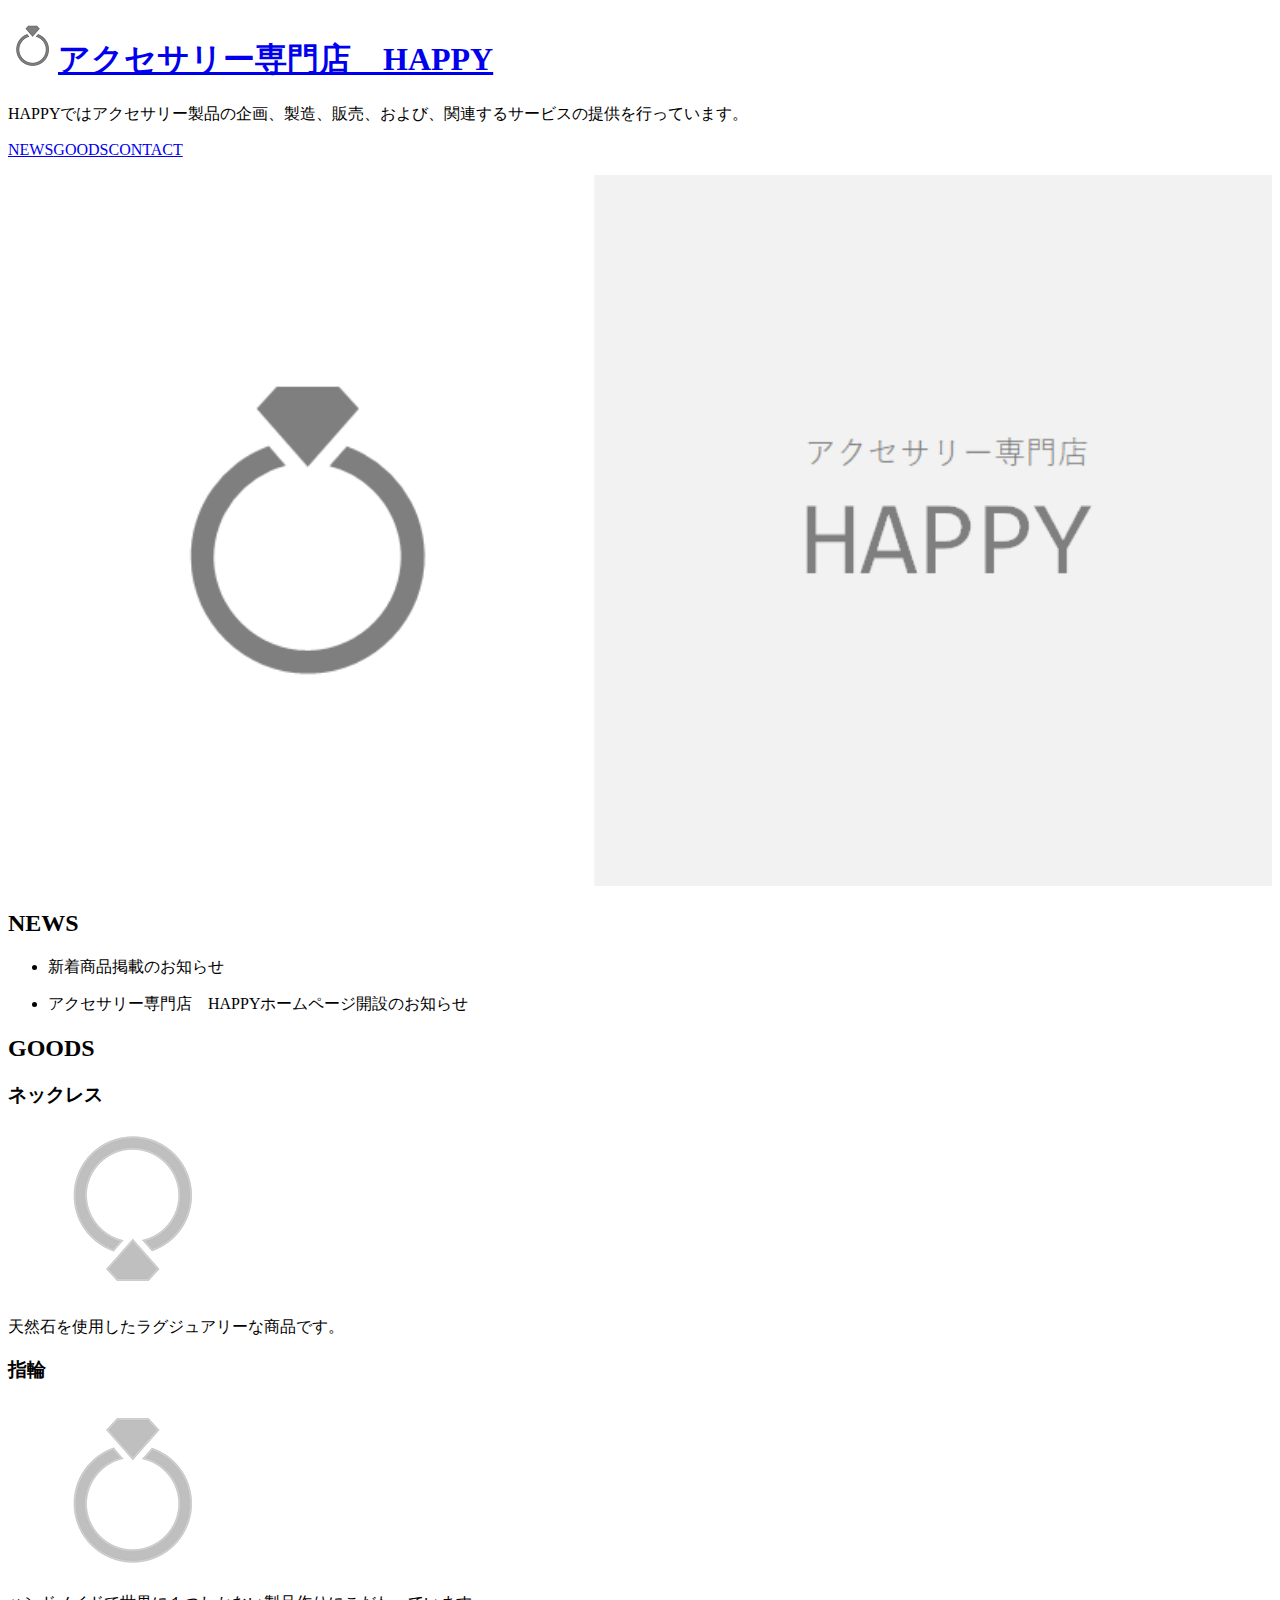
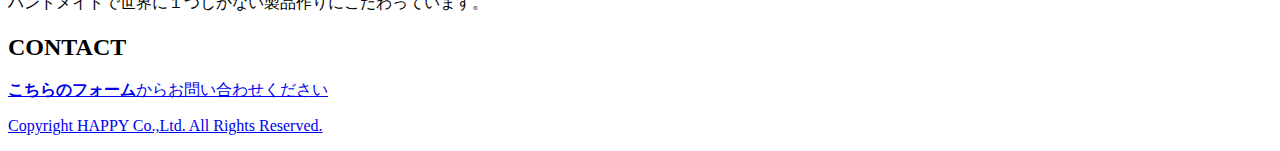
<file: ex2/index.html>
<!DOCTYPE html>
<html lang="ja-jp">
<head>
    <meta charset="UTF-8">
    <title>アクセサリー専門店　HAPPY</title>
</head>
<body>
    <div id="content">
        <header id="header">
            <h1>
              <!--(1)index.htmlへのリンク追加--><!--(2)icon.pngの画像表示-->
              <a href="index.html"><img src="img/icon.png">アクセサリー専門店　HAPPY</a>
            </h1>
            <p>HAPPYではアクセサリー製品の企画、製造、販売、および、関連するサービスの提供を行っています。</p>
            <nav id="menu">
                <p>
                  <!--(3)index.htmlページの各id箇所へのリンク追加-->
                  <a href="index.html#news">NEWS</a><a href="index.html#goods">GOODS</a><a href="index.html#contact">CONTACT</a>
                </p>
            </nav>
        </header>
        <main>
            <!--(4)main.pngの画像表示　幅を100%に指定する-->
            <img src="img/main.png" alt="" width="100%">
            <section id="news">
                <h2>NEWS</h2>
                <!--(5)２つのニュースを番号なしリストにする-->
                  <ul>
                      <li>
                          <p>新着商品掲載のお知らせ</p>
                      </li>
                      <li>
                          <p>アクセサリー専門店　HAPPYホームページ開設のお知らせ</p>
                      </li>
                  </ul>
            </section>
            <section id="goods">
                <h2>GOODS</h2>
                <h3>ネックレス</h3>
                 <!--(6)goodsフォルダのnecklace.pngの画像表示をする-->
                 <img src="img/goods/necklace.png" alt="">
                <p>天然石を使用したラグジュアリーな商品です。</p>
                <h3>指輪</h3>
                 <!--(7)goodsフォルダのring.pngの画像表示をする-->
                 <img src="img/goods/ring.png" alt="">
                <p>ハンドメイドで世界に１つしかない製品作りにこだわっています。</p>
            </section>
            <section id="contact">
                <h2>CONTACT</h2>
                <p>
                  <!--(8)contact.htmlへのリンク追加-->
                  <a href="contact.html">
                  <strong>こちらのフォーム</strong>からお問い合わせください
                </p>
            </section>
        </main>
        <footer id="footer">
            <p>Copyright HAPPY Co.,Ltd. All Rights Reserved.</p>
        </footer>
    </div>
</body>
</html>
</file>
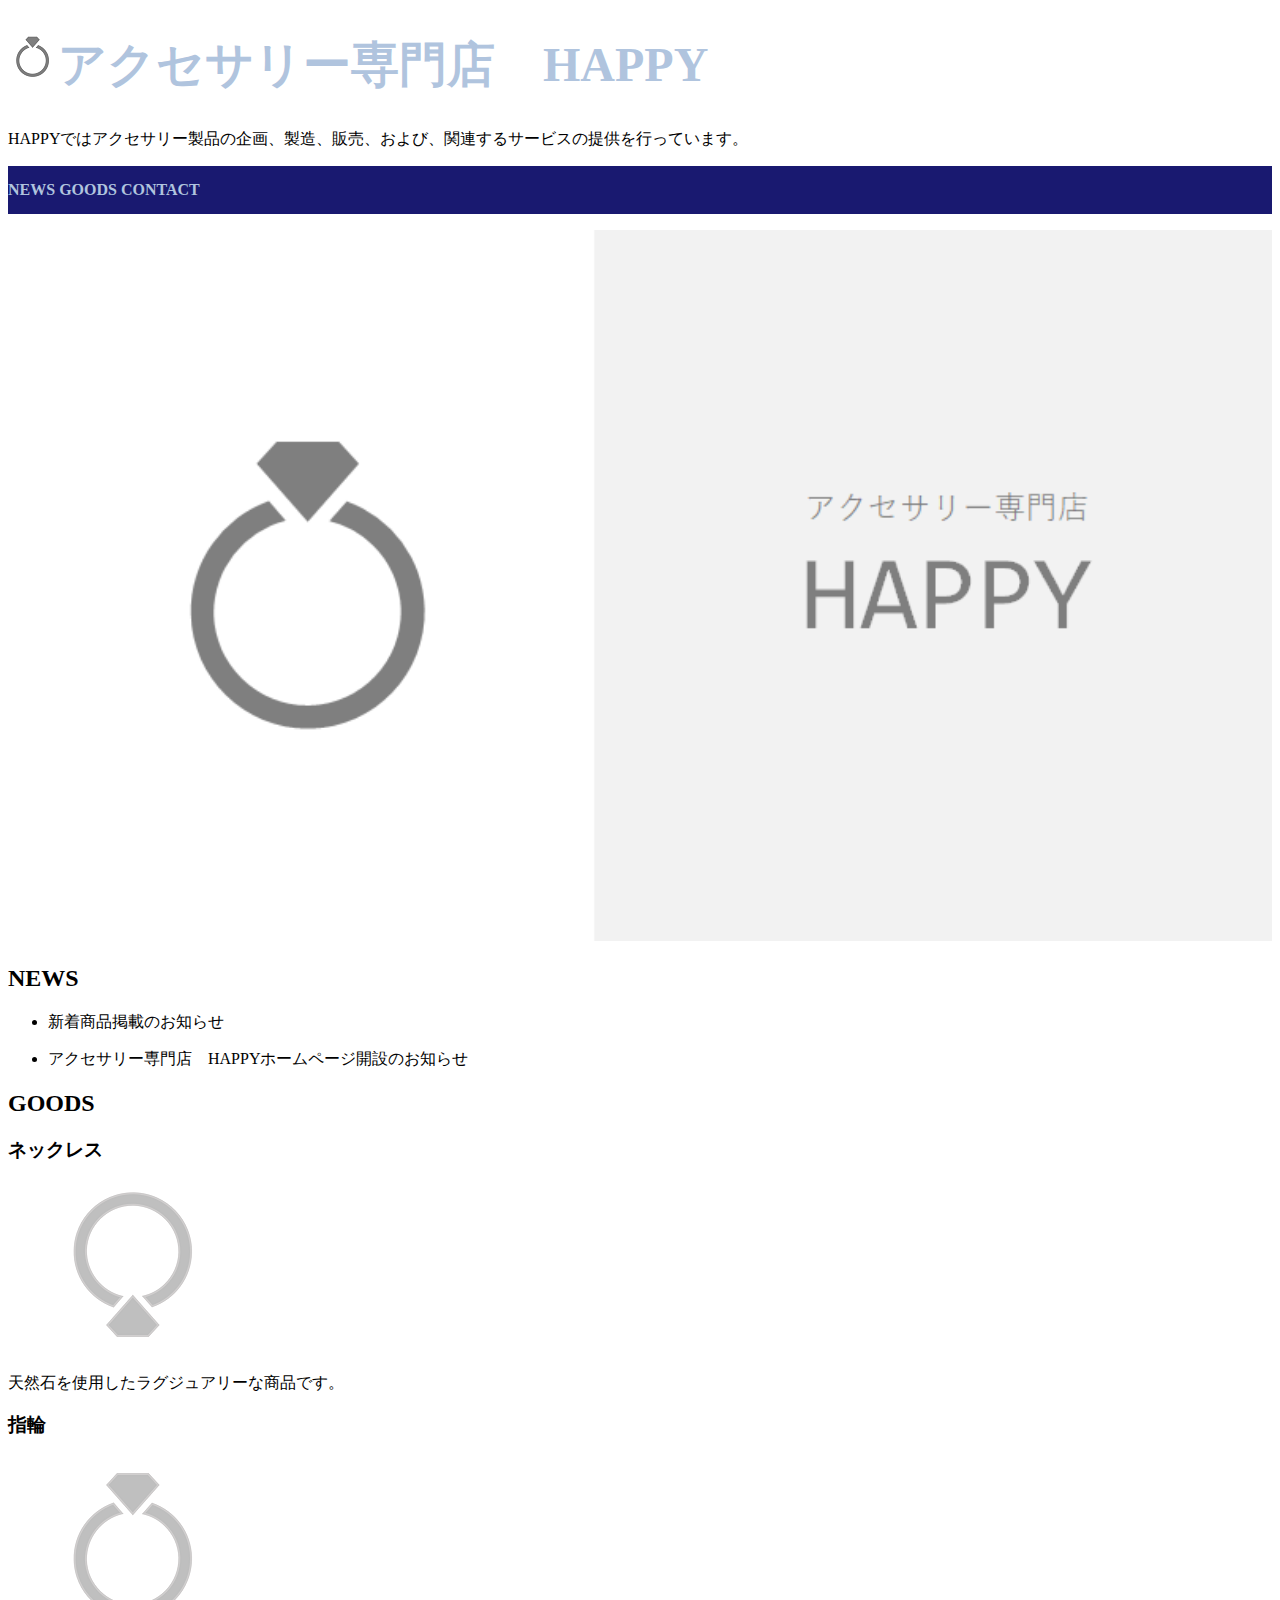
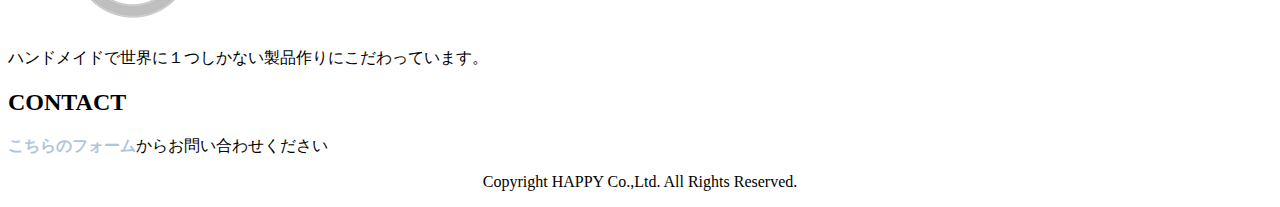
<file: ex3/index.html>
<!DOCTYPE html>
<html lang="ja">

<head>
    <meta charset="UTF-8">
    <title>アクセサリー専門店　HAPPY</title>
    <link rel="stylesheet" href="css/style.css">
</head>

<body>
    <div id="content">
        <header id="header">
            <h1><a href="index.html"><img src="img/icon.png">アクセサリー専門店　HAPPY</a></h1>
            <p>HAPPYではアクセサリー製品の企画、製造、販売、および、関連するサービスの提供を行っています。</p>
            <nav id="menu">
                <p><a href="index.html#news">NEWS</a> <a href="index.html#goods">GOODS</a> <a
                        href="index.html#contact">CONTACT</a> </p>
            </nav>
        </header>
        <main>
            <img src="img/main.png" width="100%">
            <section id="news">
                <h2>NEWS</h2>
                <ul>
                    <li>
                        <p>新着商品掲載のお知らせ</p>
                    </li>
                    <li>
                        <p>アクセサリー専門店　HAPPYホームページ開設のお知らせ</p>
                    </li>
                </ul>
            </section>
            <section id="goods">
                <h2>GOODS</h2>
                <h3>ネックレス</h3>
                <img src="img/goods/necklace.png">
                <p>天然石を使用したラグジュアリーな商品です。</p>
                <h3>指輪</h3>
                <img src="img/goods/ring.png">
                <p>ハンドメイドで世界に１つしかない製品作りにこだわっています。</p>
            </section>
            <section id="contact">
                <h2>CONTACT</h2>
                <p><a href="contact.html"><strong>こちらのフォーム</strong></a>からお問い合わせください</p>
            </section>
        </main>
        <footer id="footer" class="center">
            <p>Copyright HAPPY Co.,Ltd. All Rights Reserved.</p>
        </footer>
    </div>

</body>

</html>
</file>
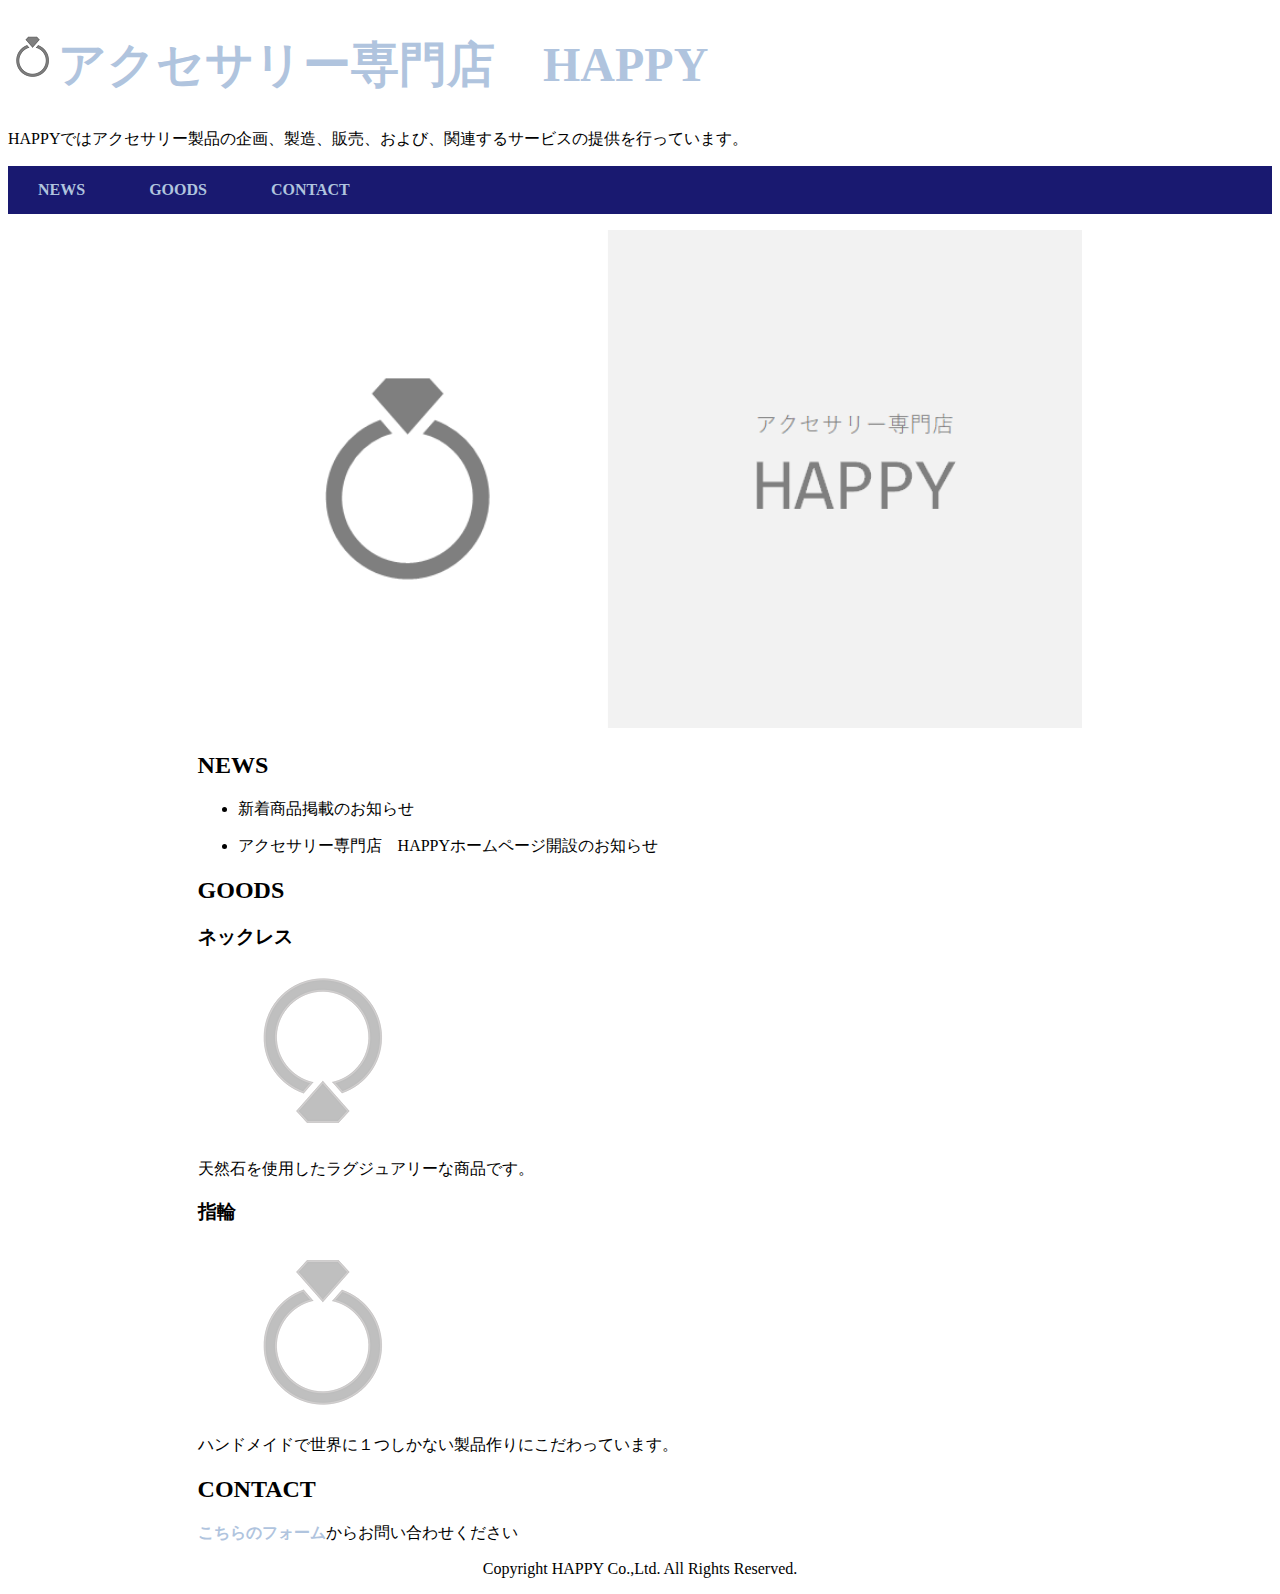
<file: ex4/index.html>
<!DOCTYPE html>
<html lang="ja">

<head>
    <meta charset="UTF-8">
    <title>アクセサリー専門店　HAPPY</title>
    <link rel="stylesheet" href="css/style.css">
</head>

<body>
    <div id="content">
        <header id="header">
            <h1><a href="index.html"><img src="img/icon.png">アクセサリー専門店　HAPPY</a></h1>
            <p>HAPPYではアクセサリー製品の企画、製造、販売、および、関連するサービスの提供を行っています。</p>
            <nav id="menu">
                <p><a href="index.html#news">NEWS</a> <a href="index.html#goods">GOODS</a> <a
                        href="index.html#contact">CONTACT</a> </p>
            </nav>
        </header>
        <main>
            <img src="img/main.png" width="100%">
            <section id="news">
                <h2>NEWS</h2>
                <ul>
                    <li>
                        <p>新着商品掲載のお知らせ</p>
                    </li>
                    <li>
                        <p>アクセサリー専門店　HAPPYホームページ開設のお知らせ</p>
                    </li>
                </ul>
            </section>
            <section id="goods">
                <h2>GOODS</h2>
                <h3>ネックレス</h3>
                <img src="img/goods/necklace.png">
                <p>天然石を使用したラグジュアリーな商品です。</p>
                <h3>指輪</h3>
                <img src="img/goods/ring.png">
                <p>ハンドメイドで世界に１つしかない製品作りにこだわっています。</p>
            </section>
            <section id="contact">
                <h2>CONTACT</h2>
                <p><a href="contact.html"><strong>こちらのフォーム</strong></a>からお問い合わせください</p>
            </section>
        </main>
        <footer id="footer">
            <p>Copyright HAPPY Co.,Ltd. All Rights Reserved.</p>
        </footer>
    </div>

</body>

</html>
</file>
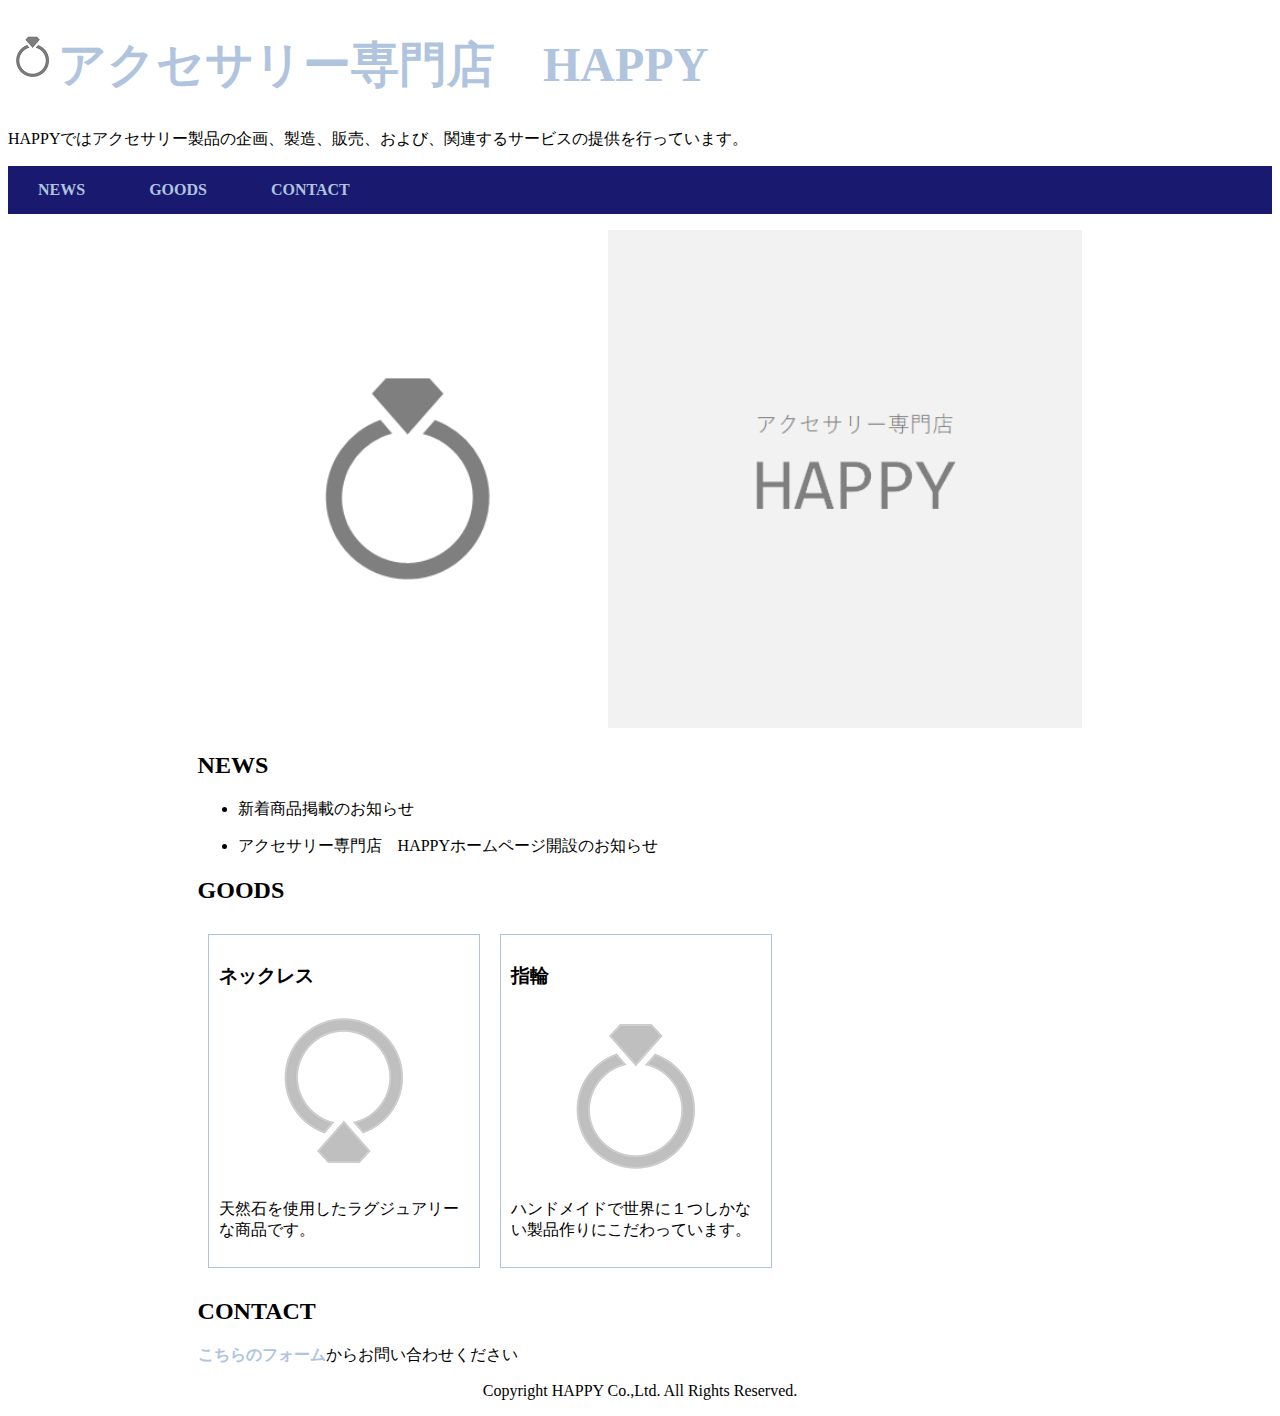
<file: ex5/index.html>
<!DOCTYPE html>
<html lang="ja">

<head>
    <meta charset="UTF-8">
    <title>アクセサリー専門店　HAPPY</title>
    <link rel="stylesheet" href="css/style.css">
    <meta name="viewport" content="width=device-width,initial-scale=1">
</head>

<body>
    <div id="content">
        <header id="header">
            <h1><a href="index.html"><img src="img/icon.png">アクセサリー専門店　HAPPY</a></h1>
            <p>HAPPYではアクセサリー製品の企画、製造、販売、および、関連するサービスの提供を行っています。</p>
            <nav id="menu">
                <p><a href="index.html#news">NEWS</a> <a href="index.html#goods">GOODS</a> <a
                        href="index.html#contact">CONTACT</a> </p>
            </nav>
        </header>
        <main>
            <img src="img/main.png" width="100%">
            <section id="news">
                <h2>NEWS</h2>
                <ul>
                    <li>
                        <p>新着商品掲載のお知らせ</p>
                    </li>
                    <li>
                        <p>アクセサリー専門店　HAPPYホームページ開設のお知らせ</p>
                    </li>
                </ul>
            </section>
            <section id="goods">
                <h2>GOODS</h2>
                <div class="goods-list">
                    <div class="goods-item">
                        <h3>ネックレス</h3>
                        <img src="img/goods/necklace.png">
                        <p>天然石を使用したラグジュアリーな商品です。</p>
                    </div>
                    <div class="goods-item">
                        <h3>指輪</h3>
                        <img src="img/goods/ring.png">
                        <p>ハンドメイドで世界に１つしかない製品作りにこだわっています。</p>
                    </div>
                    
                </div>
                
            </section>
            <section id="contact">
                <h2>CONTACT</h2>
                <p><a href="contact.html"><strong>こちらのフォーム</strong></a>からお問い合わせください</p>
            </section>
        </main>
        <footer id="footer">
            <p>Copyright HAPPY Co.,Ltd. All Rights Reserved.</p>
        </footer>
    </div>

</body>

</html>
</file>
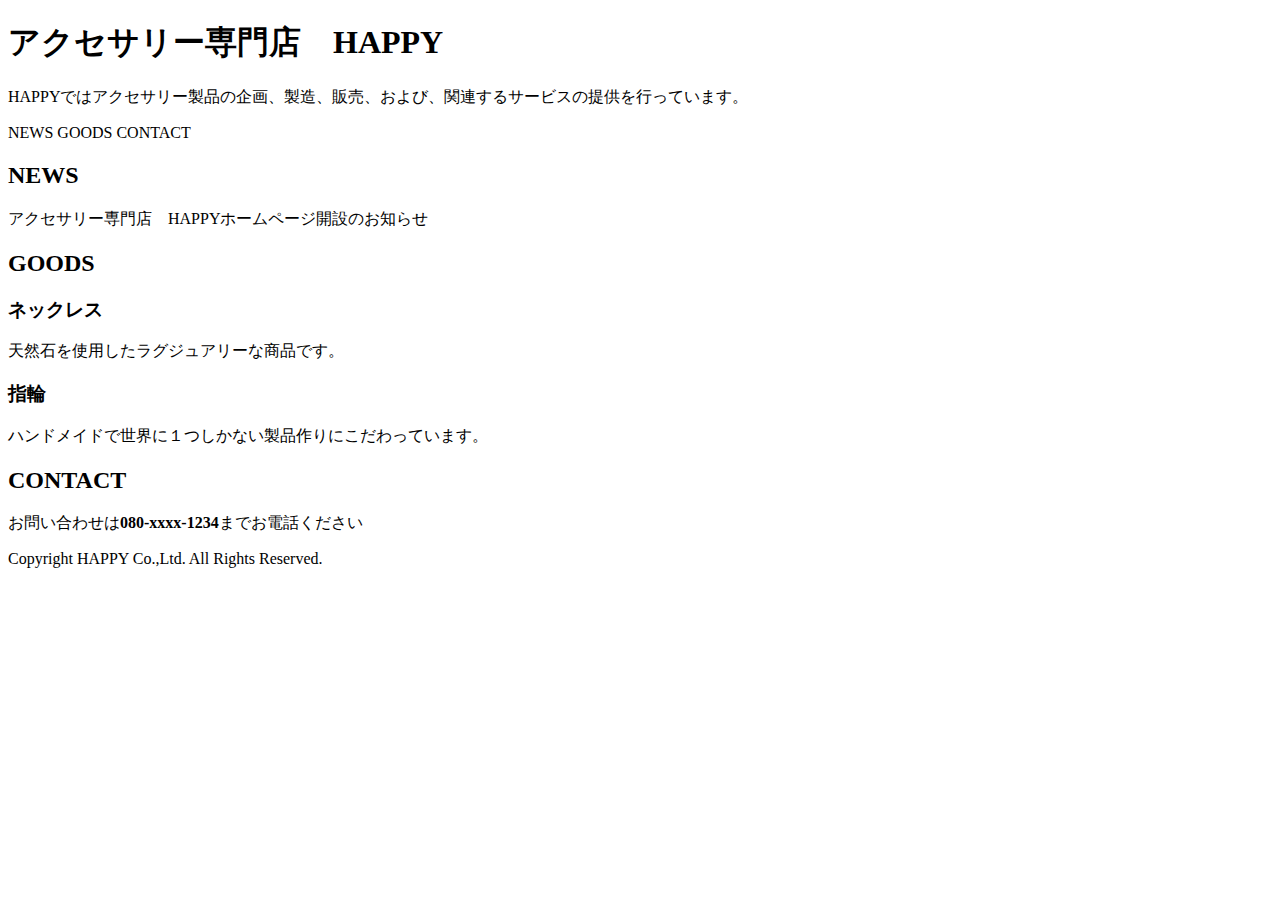
<file: ex1/ex1.html>
<!DOCTYPE html>
<html lang="ja">
<head>
    <meta charset="UTF-8">
    <title>アクセサリー専門店　HAPPY</title>
</head>

<body>
    <div id="content">
        <header id="header">
            <h1>アクセサリー専門店　HAPPY</h1>
            <p>HAPPYではアクセサリー製品の企画、製造、販売、および、関連するサービスの提供を行っています。</p>
            <nav id="menu">
                <p>NEWS GOODS CONTACT</p>
            </nav>
        </header>
        <main id="main">
            <section id="news">
                <h2>NEWS</h2>
                <p>アクセサリー専門店　HAPPYホームページ開設のお知らせ</p>
            </section>
            <section id="goods">
                <h2>GOODS</h2>
                <h3>ネックレス</h3>
                <p>天然石を使用したラグジュアリーな商品です。</p>
                <h3>指輪</h3>
                <p>ハンドメイドで世界に１つしかない製品作りにこだわっています。</p>
            </section>
            <section id="contact">
                <h2>CONTACT</h2>
                <p>お問い合わせは<strong>080-xxxx-1234</strong>までお電話ください</p>
            </section>
        </main>
        <footer id="footer">
            <p>Copyright HAPPY Co.,Ltd. All Rights Reserved.</p>
        </footer>
    </div>
</body>
</html>
</file>
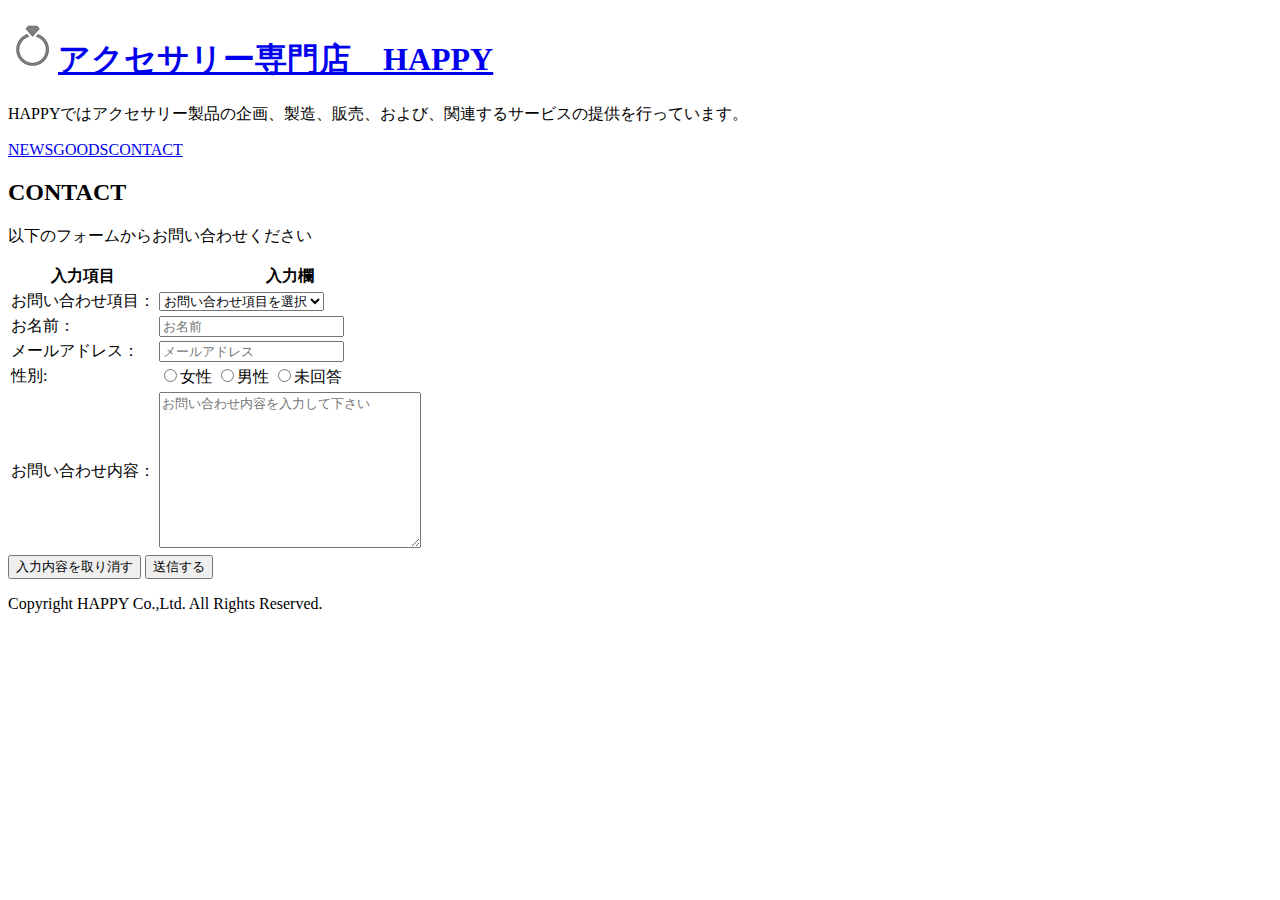
<file: ex2/contact.html>
<!DOCTYPE html>
<html lang="ja">

<head>
    <meta charset="UTF-8">
    <title>アクセサリー専門店　HAPPY</title>
</head>

<body>
    <div id="content">

            <!--(1)index.htmlの<header>～</header>内をコピーする-->
            <header id="header">
                <h1>
                  <!--(1)index.htmlへのリンク追加--><!--(2)icon.pngの画像表示-->
                  <a href="index.html"><img src="img/icon.png">アクセサリー専門店　HAPPY</a>
                </h1>
                <p>HAPPYではアクセサリー製品の企画、製造、販売、および、関連するサービスの提供を行っています。</p>
                <nav id="menu">
                    <p>
                      <!--(3)index.htmlページの各id箇所へのリンク追加-->
                      <a href="index.html#news">NEWS</a><a href="index.html#goods">GOODS</a><a href="index.html#contact">CONTACT</a>
                    </p>
                </nav>
            </header>

        <main>
            <section id="contact">
                <h2>CONTACT</h2>
                <p>以下のフォームからお問い合わせください</p>
                <!--(2)formタグをaction=""、method="POST"で開始する-->
                <form action="" method="POST">
                <!--(3)formタグの中にtableタグを開始する-->
                <table>
                <!--(4)trタグを定義し、thタグで「入力項目」と「入力欄」をそれぞれ見出しにする-->
                  <tr>
                    <th>入力項目</th>
                    <th>入力欄</th>
                  </tr>
                <!--(5)trタグを定義し、tdタグで「お問い合わせ項目：」を囲い、もう１つのtdタグ内にselectタグをname="category"で記述し、「お問い合わせ項目を選択」「商品について」「注文について」「その他」をそれぞれoptionタグで囲う-->
                  <tr>
                    <td>
                      <label>お問い合わせ項目：</label>
                    </td>
                    <td>
                      <select name="category">
                      <option value="">お問い合わせ項目を選択</option>
                      <option value="product">商品について</option>
                      <option value="order">注文について</option>
                      <option value="other">その他</option>
                      </select>
                    </td>
                  </tr>
                <!--(6)trタグを定義し、tdタグで「お名前：」を囲い、もう１つのtdタグ内にinputタグでテキストボックスを作成する。idとnameには"name"を指定し、placeholderには"お名前"と記載する。必須項目とする。-->
                  <tr>
                    <td>
                      <label for="name">お名前：</label>
                    </td>
                    <td>
                      <input id="name" type="text" name="name" placeholder="お名前" required>
                    </td>
                  </tr>
                <!--(7)trタグを定義し、tdタグで「メールアドレス：」を囲い、もう１つのtdタグ内にinputタグでメールアドレス入力用のテキストボックスを作成する。idとnameには"email"を指定し、placeholderには"メールアドレス"と記載する。必須項目とする。-->
                  <tr>
                    <td>
                      <label for="email">メールアドレス：</label>
                    </td>
                    <td>
                      <input id="email" type="email" name="email" placeholder="メールアドレス" required>
                    </td>
                  </tr>
                <!--(8)trタグを定義し、tdタグで「性別：」を囲い、もう１つのtdタグ内にinputタグでラジオボタンを３つ作成する。nameにはgenderを指定し、idは女性の場合は"gender-female"、男性の場合は"gender-male"、未回答の場合は"gender-ex"とする。-->
                <tr>
                  <td>
                    <label for="gender">性別:</label>
                  </td>
                  <td>
                    <input id="gender-female" type="radio" name="gender"><label for="gender-female">女性</label>
                    <input id="gender-male" type="radio" name="gender"><label for="gender-male">男性</label>
                    <input id="gender-ex" type="radio" name="gender"><label for="gender-ex">未回答</label>
                  </td>
                </tr>
                <!--(9)trタグを定義し、tdタグで「お問い合わせ内容：」を囲い、もう１つのtdタグ内にテキストエリアを作成する。高さを10、幅を30に指定する。placeholderには"お問い合わせ内容を入力してください"と記述する。必須項目とする。-->
                  <tr>
                    <td>
                      <label for="comment">お問い合わせ内容：</label>
                    </td>
                    <td>
                      <textarea id="comment" rows="10" cols="30" placeholder="お問い合わせ内容を入力して下さい" required></textarea>
                    </td>
                  </tr>
              <!--(10)tableタグを終了する-->
              </table>
              <!--(11)リセットボタンを作成する。valueには"入力内容を取り消す"と記述する-->
              <input type="reset" value="入力内容を取り消す">
                <!--(12)送信ボタンを作成する。valueには"送信する"と記述する-->
                <input type="submit" value="送信する">
                <!--(13)formタグを終了する-->
              </form>


            </section>
        </main>
        <footer id="footer">
            <p>Copyright HAPPY Co.,Ltd. All Rights Reserved.</p>
        </footer>
    </div>
</body>

</html>
</file>
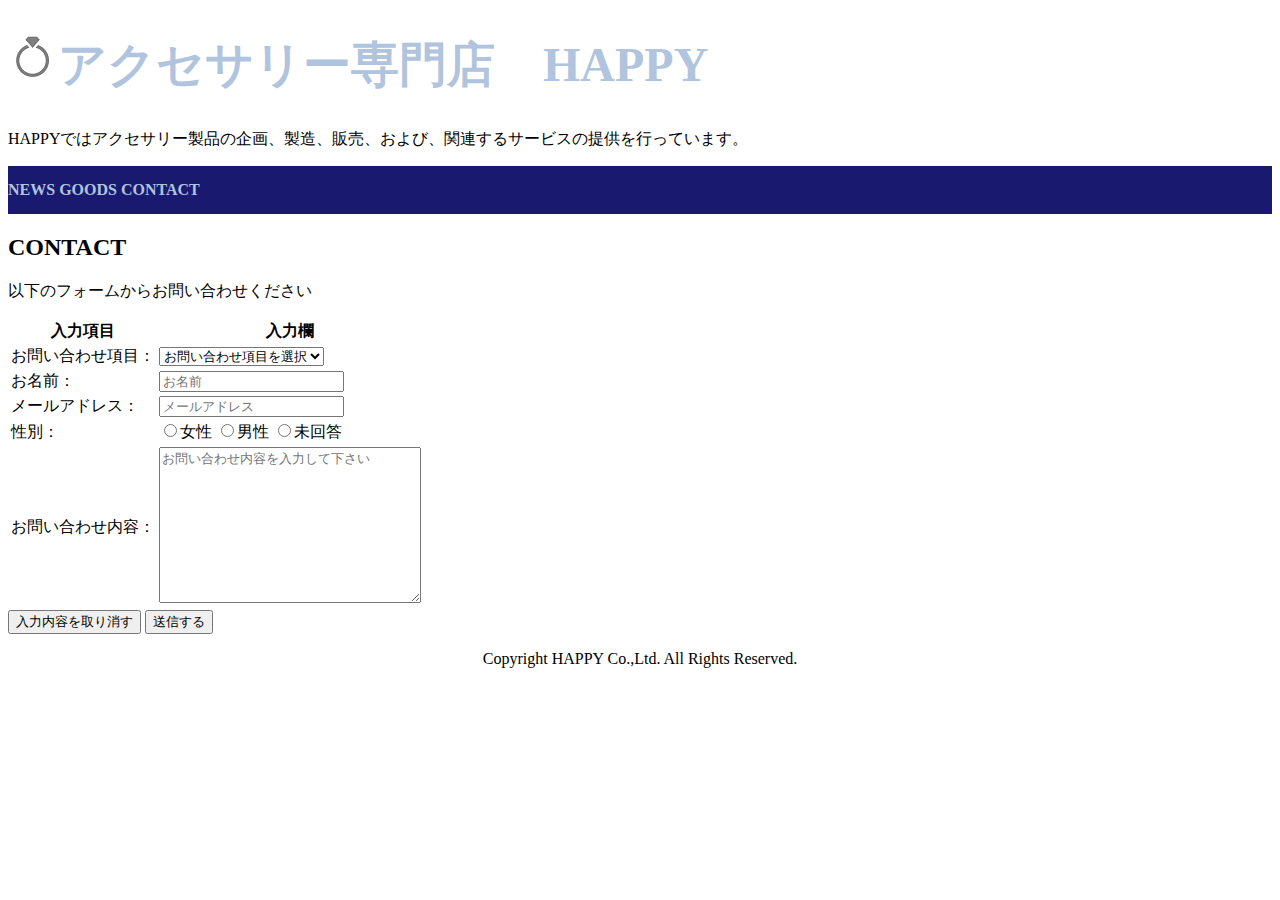
<file: ex3/contact.html>
<!DOCTYPE html>
<html lang="ja">
<head>
    <meta charset="UTF-8">
    <title>アクセサリー専門店　HAPPY</title>
    <link rel="stylesheet" href="css/style.css">
</head>
<body>
    <div id="content">
        <header id="header">
            <h1><a href="index.html"><img src="img/icon.png">アクセサリー専門店　HAPPY</a></h1>
            <p>HAPPYではアクセサリー製品の企画、製造、販売、および、関連するサービスの提供を行っています。</p>
            <nav id="menu">
                <p><a href="index.html#news">NEWS</a> <a href="index.html#goods">GOODS</a> <a href="index.html#contact">CONTACT</a> </p>
            </nav>
        </header>
        <main>
            <section id="contact">
                <h2>CONTACT</h2>
                <p>以下のフォームからお問い合わせください</p>
                <form action="" method="POST">
                    <table>
                        <tr>
                            <th>入力項目</th>
                            <th>入力欄</th>
                        </tr>
                        <tr>
                            <td>
                                <label>お問い合わせ項目：</label>
                            </td>
                            <td>
                                <select name="category">
                                    <option value="">お問い合わせ項目を選択</option>
                                    <option value="product">商品について</option>
                                    <option value="order">注文について</option>
                                    <option value="other">その他</option>
                                </select>
                            </td>
                        </tr>
                        <tr>
                            <td>
                                <label for="name">お名前：</label>
                            </td>
                            <td>
                                <input id="name" type="text" name="name" placeholder="お名前" required>
                            </td>
                        </tr>
                        <tr>
                            <td>
                                <label for="email">メールアドレス：</label>
                            </td>
                            <td>
                                <input id="email" type="email" name="email" placeholder="メールアドレス" required>
                            </td>
                        </tr>
                        <tr>
                            <td>
                                <label for="gender">性別：</label>
                            </td>
                            <td>
                                <input id="gender-female" type="radio" name="gender"><label
                                    for="gender-female">女性</label>
                                <input id="gender-male" type="radio" name="gender"><label for="gender-male">男性</label>
                                <input id="gender-ex" type="radio" name="gender"><label for="gender-ex">未回答</label>
                            </td>
                        </tr>
                        <tr>
                            <td>
                                <label for="comment">お問い合わせ内容：</label>
                            </td>
                            <td>
                                <textarea id="comment" rows="10" cols="30" placeholder="お問い合わせ内容を入力して下さい" required></textarea>
                            </td>
                        </tr>
                    </table>
                    <input type="reset" value="入力内容を取り消す">
                    <input type="submit" value="送信する">
                </form>
            </section>
        </main>
        <footer id="footer" class="center">
            <p>Copyright HAPPY Co.,Ltd. All Rights Reserved.</p>
        </footer>
    </div>
</body>
</html>
</file>
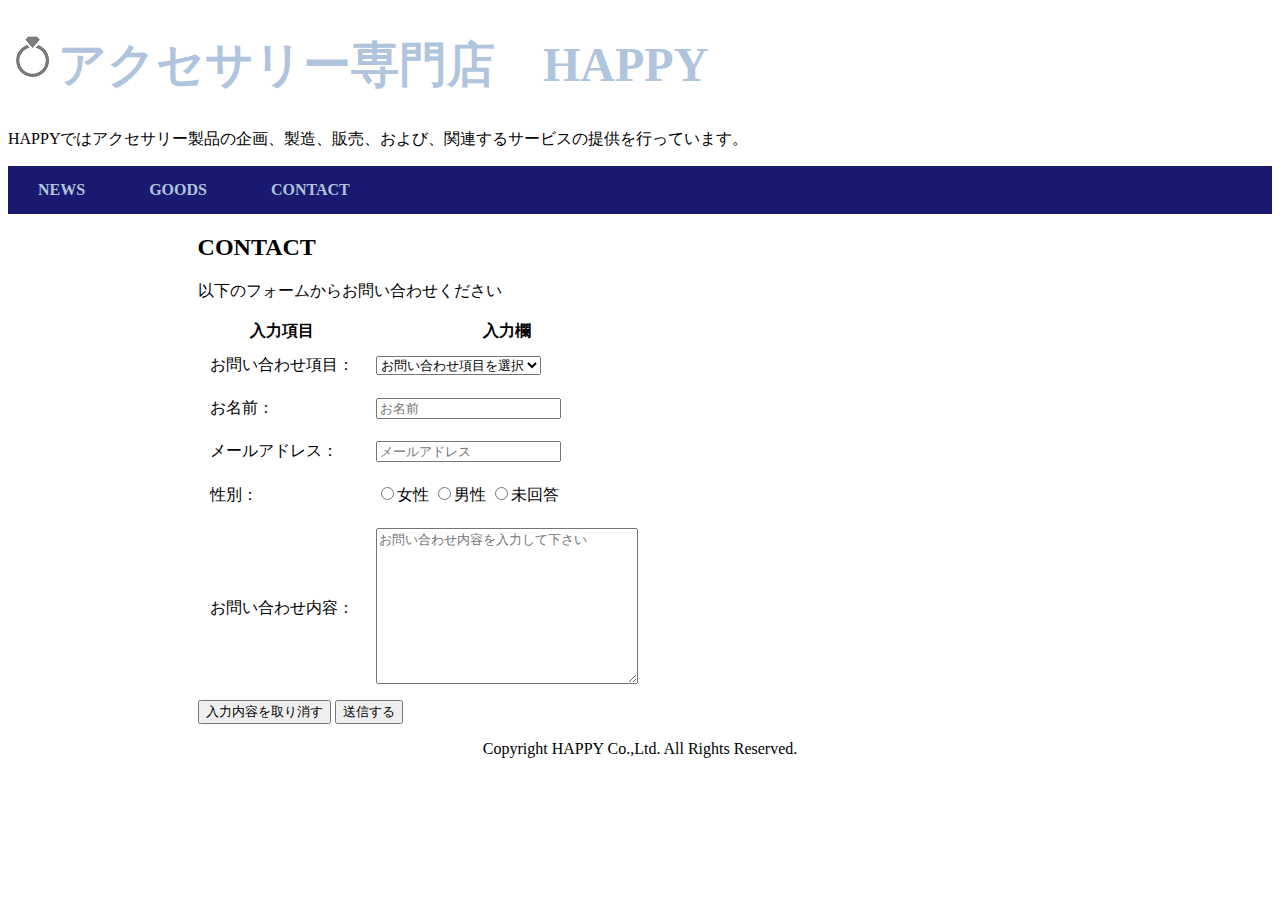
<file: ex4/contact.html>
<!DOCTYPE html>
<html lang="ja">

<head>
    <meta charset="UTF-8">
    <title>アクセサリー専門店　HAPPY</title>
    <link rel="stylesheet" href="css/style.css">
</head>

<body>
    <div id="content">
        <header id="header">
            <h1><a href="index.html"><img src="img/icon.png">アクセサリー専門店　HAPPY</a></h1>
            <p>HAPPYではアクセサリー製品の企画、製造、販売、および、関連するサービスの提供を行っています。</p>
            <nav id="menu">
                <p><a href="index.html#news">NEWS</a> <a href="index.html#goods">GOODS</a> <a
                        href="index.html#contact">CONTACT</a> </p>
            </nav>
        </header>
        <main>
            <section id="contact">
                <h2>CONTACT</h2>
                <p>以下のフォームからお問い合わせください</p>

                <form action="" method="POST">
                    <table>
                        <tr>
                            <th>入力項目</th>
                            <th>入力欄</th>
                        </tr>
                        <tr>
                            <td>
                                <label>お問い合わせ項目：</label>
                            </td>
                            <td>
                                <select name="category">
                                    <option value="">お問い合わせ項目を選択</option>
                                    <option value="product">商品について</option>
                                    <option value="order">注文について</option>
                                    <option value="other">その他</option>
                                </select>
                            </td>
                        </tr>
                        <tr>
                            <td>
                                <label for="name">お名前：</label>
                            </td>
                            <td>
                                <input id="name" type="text" name="name" placeholder="お名前" required>
                            </td>
                        </tr>
                        <tr>
                            <td>
                                <label for="email">メールアドレス：</label>
                            </td>
                            <td>
                                <input id="email" type="email" name="email" placeholder="メールアドレス" required>
                            </td>
                        </tr>
                        <tr>
                            <td>
                                <label for="gender">性別：</label>
                            </td>
                            <td>
                                <input id="gender-female" type="radio" name="gender"><label
                                    for="gender-female">女性</label>
                                <input id="gender-male" type="radio" name="gender"><label for="gender-male">男性</label>
                                <input id="gender-ex" type="radio" name="gender"><label for="gender-ex">未回答</label>
                            </td>
                        </tr>
                        <tr>
                            <td>
                                <label for="comment">お問い合わせ内容：</label>
                            </td>
                            <td>
                                <textarea id="comment" rows="10" cols="30" placeholder="お問い合わせ内容を入力して下さい"
                                    required></textarea>
                            </td>
                        </tr>
                    </table>
                    <input type="reset" class="form-button" value="入力内容を取り消す">
                    <input type="submit" class="form-button" value="送信する">

                </form>

            </section>
        </main>
        <footer id="footer">
            <p>Copyright HAPPY Co.,Ltd. All Rights Reserved.</p>
        </footer>
    </div>
</body>

</html>
</file>
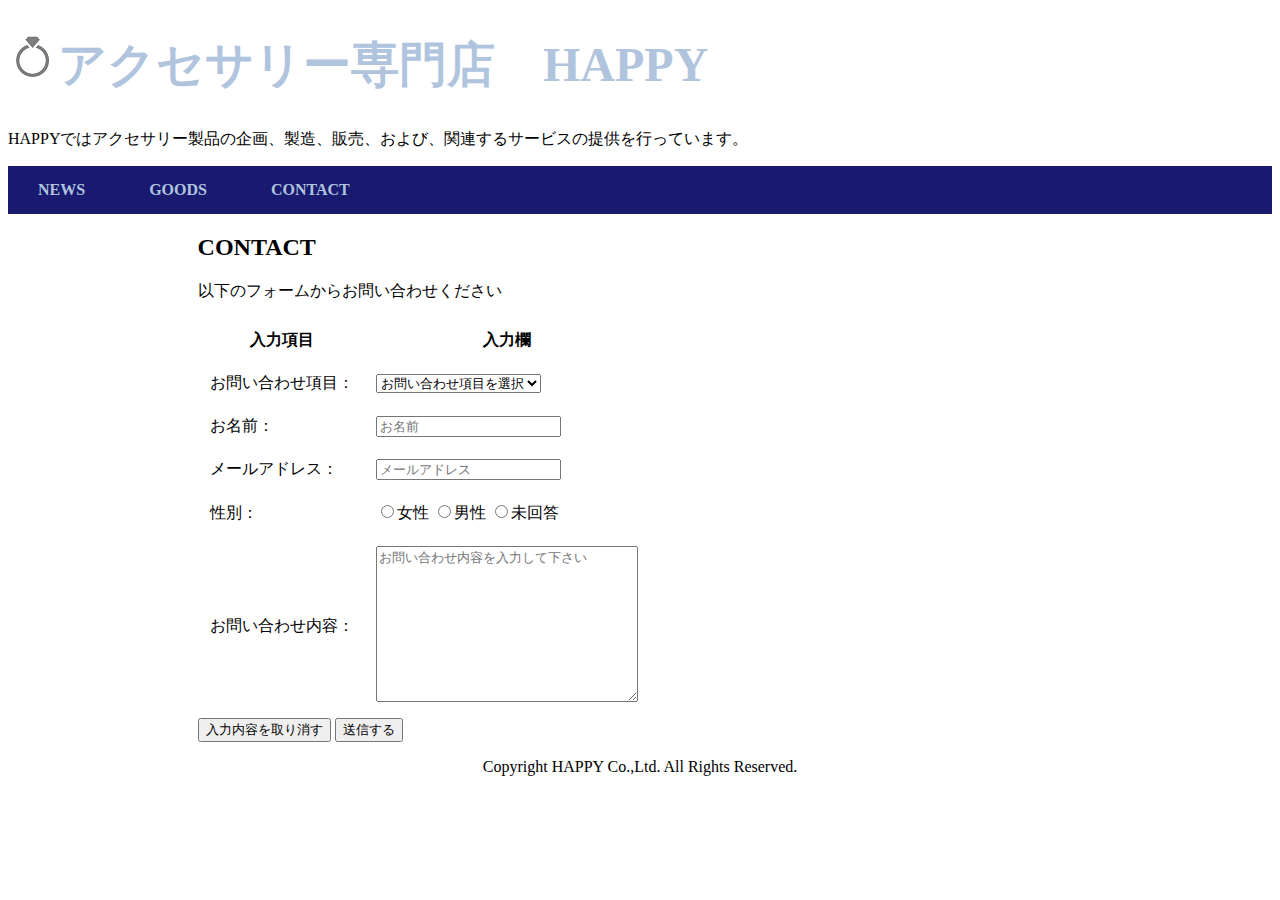
<file: ex6/contact.html>
<!DOCTYPE html>
<html lang="ja">

<head>
    <meta name="viewport" content="width=device-width,initial-scale=1">
    <meta charset="UTF-8">
    <title>アクセサリー専門店　HAPPY</title>
    <link href="https://cdn.jsdelivr.net/npm/bootstrap@5.0.2/dist/css/bootstrap.min.css" rel="stylesheet" integrity="sha384-EVSTQN3/azprG1Anm3QDgpJLIm9Nao0Yz1ztcQTwFspd3yD65VohhpuuCOmLASjC" crossorigin="anonymous">
    <link rel="stylesheet" href="css/style.css">
</head>

<body>
    <div id="content">
        <header id="header">
            <h1><a href="index.html"><img src="img/icon.png">アクセサリー専門店　HAPPY</a></h1>
            <p>HAPPYではアクセサリー製品の企画、製造、販売、および、関連するサービスの提供を行っています。</p>
            <nav id="menu">
                <p><a href="index.html#news">NEWS</a> <a href="index.html#goods">GOODS</a> <a
                        href="index.html#contact">CONTACT</a> </p>
            </nav>
        </header>
        <main>
            <section id="contact">
                <h2>CONTACT</h2>
                <p>以下のフォームからお問い合わせください</p>

                <form action="" method="POST">
                    <table>
                        <tr>
                            <th>入力項目</th>
                            <th>入力欄</th>
                        </tr>
                        <tr>
                            <td>
                                <label>お問い合わせ項目：</label>
                            </td>
                            <td>
                                
                                <select class="form-select" name="category">

                                    <option value="">お問い合わせ項目を選択</option>
                                    <option value="product">商品について</option>
                                    <option value="order">注文について</option>
                                    <option value="other">その他</option>
                                  </select>
                            </td>
                        </tr>
                        <tr>
                            <td>
                                <label for="name">お名前：</label>
                            </td>
                            <td>
                                <input id="name" class="form-control" type="text" name="name" placeholder="お名前" required>
                            </td>
                        </tr>
                        <tr>
                            <td>
                                <label for="email">メールアドレス：</label>
                            </td>
                            <td>
                                <input id="email" class="form-control" type="email" name="email" placeholder="メールアドレス" required>
                            </td>
                        </tr>
                        <tr>
                            <td>
                                <label for="gender">性別：</label>
                            </td>
                            <td>
                                <input id="gender-female" class="form-check-input" type="radio" name="gender"><label
                                    for="gender-female">女性</label>
                                <input id="gender-male" class="form-check-input" type="radio" name="gender"><label for="gender-male">男性</label>
                                <input id="gender-ex"  class="form-check-input" type="radio" name="gender"><label for="gender-ex">未回答</label>
                            </td>
                        </tr>
                        <tr>
                            <td>
                                <label for="comment">お問い合わせ内容：</label>
                            </td>
                            <td>
                                <textarea id="comment" class="form-control" rows="10" cols="30" placeholder="お問い合わせ内容を入力して下さい"
                                    required></textarea>
                            </td>
                        </tr>
                    </table>
                    <input type="reset" class="btn btn-outline-secondary" value="入力内容を取り消す">
                    <input type="submit" class="btn btn-secondary" value="送信する">

                </form>

            </section>
        </main>
        <footer id="footer">
            <p>Copyright HAPPY Co.,Ltd. All Rights Reserved.</p>
        </footer>
    </div>
</body>

</html>
</file>
<file: ex3/css/style.css>
body{
    font-family: serif;
}
h1{
    font-size:48px;
}
a{
    color:lightsteelblue;
    text-decoration-line: none;
}
#menu{
    background-color: midnightblue;
    line-height: 48px;
    font-weight: bold;
}
.center{
    text-align: center;
}
</file>
<file: ex4/css/style.css>
body{
    font-family: serif;
}
h1{
    font-size:48px;
}
a{
    color:lightsteelblue;
    text-decoration-line: none;
}
#menu{
    background-color: midnightblue;
    line-height: 48px;
    font-weight: bold;
}
#footer{
    text-align: center;
}
#menu a{
    margin: 30px;
}


main{
    width: 70%;
    margin: auto;
}

.form-button th,td {
    padding: 10px;
}
</file>
<file: ex5/css/style.css>
body{
    font-family: serif;
}
h1{
    font-size:48px;
}
a{
    color:lightsteelblue;
    text-decoration-line: none;
}
#menu{
    background-color: midnightblue;
    line-height: 48px;
    font-weight: bold;
}
#footer{
    text-align: center;
}
#menu a{
    margin:30px;
}
main{
    width:70%;
    margin:auto;
}
th,td,.form-button{
    padding:10px;
}

.goods-list {
    display: flex;
    flex-wrap: wrap;
}

.goods-item {
    border: solid 1px lightsteelblue;
    margin: 10px;
    padding: 10px;
    width: 250px;
}

@media screen and (max-width : 600px) {
        main, .goods-item {
         width: 90%;
    }
}
</file>
<file: ex6/css/style.css>
body{
    font-family: serif;
}
h1{
    font-size:48px;
}
a{
    color:lightsteelblue;
    text-decoration-line: none;
}
#menu{
    background-color: midnightblue;
    line-height: 48px;
    font-weight: bold;
}
#footer{
    text-align: center;
}
#menu a{
    margin:30px;
}
main{
    width:70%;
    margin:auto;
}
th,td,.form-button{
    padding:10px;
}
</file>
